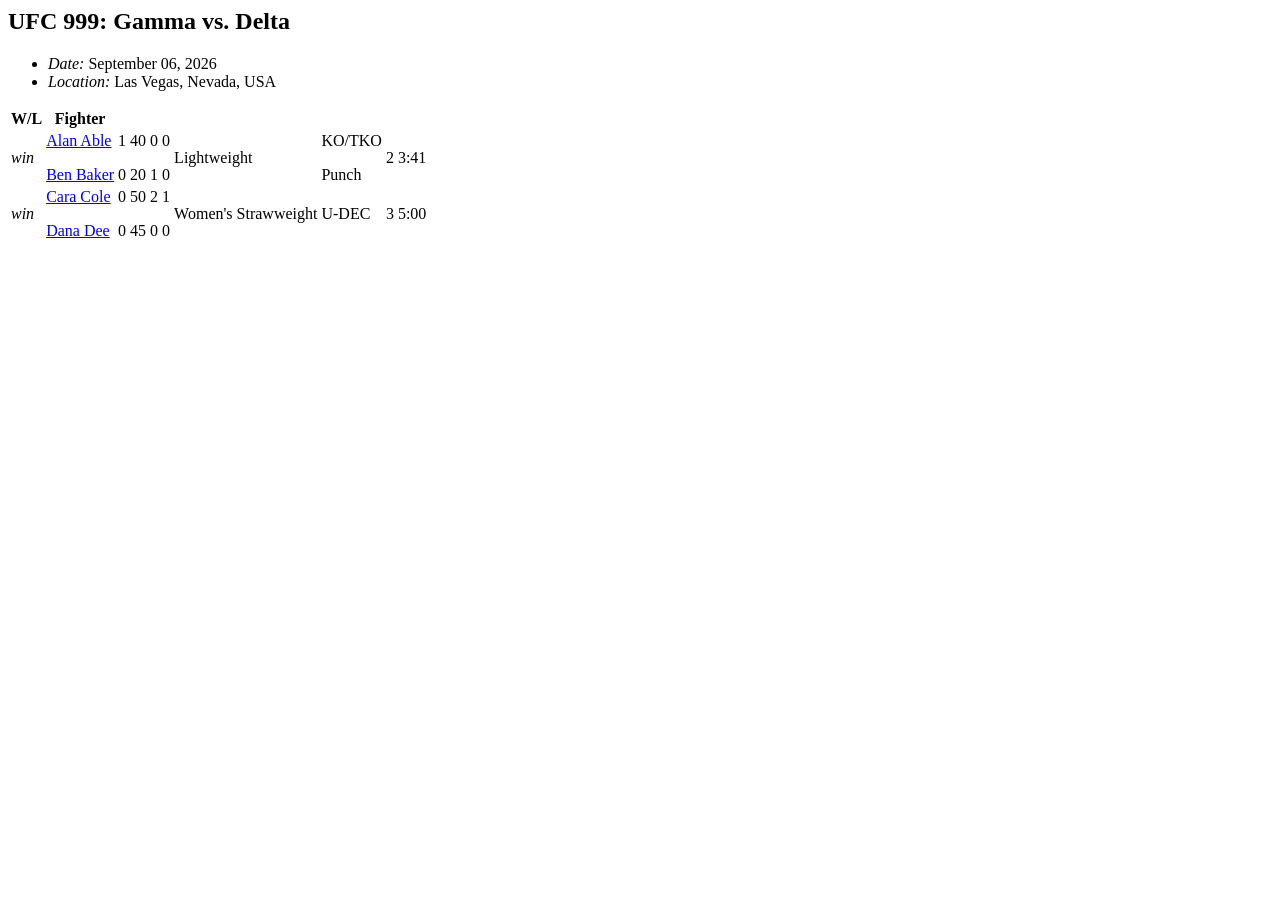
<file: tests/fixtures/ufcstats/event/evt001.html>
<html><body><h2 class="b-content__title"><span class="b-content__title-highlight">UFC 999: Gamma vs. Delta</span></h2>
<ul class="b-list__box-list">
<li class="b-list__box-list-item"><i class="b-list__box-item-title">Date:</i> September 06, 2026</li>
<li class="b-list__box-list-item"><i class="b-list__box-item-title">Location:</i> Las Vegas, Nevada, USA</li></ul>
<table class="b-fight-details__table"><thead><tr class="b-fight-details__table-row"><th>W/L</th><th>Fighter</th></tr></thead>
<tbody class="b-fight-details__table-body">
<tr class="b-fight-details__table-row b-fight-details__table-row__hover js-fight-details-click" data-link="http://ufcstats.com/fight-details/ftA">
<td><p><a class="b-flag b-flag_style_green"><i class="b-flag__text">win</i></a></p></td>
<td><p><a href="http://ufcstats.com/fighter-details/fA">Alan Able</a></p><p><a href="http://ufcstats.com/fighter-details/fB">Ben Baker</a></p></td>
<td><p>1</p><p>0</p></td><td><p>40</p><p>20</p></td><td><p>0</p><p>1</p></td><td><p>0</p><p>0</p></td>
<td><p>Lightweight</p></td><td><p>KO/TKO</p><p>Punch</p></td><td><p>2</p></td><td><p>3:41</p></td></tr>
<tr class="b-fight-details__table-row b-fight-details__table-row__hover js-fight-details-click" data-link="http://ufcstats.com/fight-details/ftB">
<td><p><a class="b-flag"><i class="b-flag__text">win</i></a></p></td>
<td><p><a href="http://ufcstats.com/fighter-details/fC">Cara Cole</a></p><p><a href="http://ufcstats.com/fighter-details/fD">Dana Dee</a></p></td>
<td><p>0</p><p>0</p></td><td><p>50</p><p>45</p></td><td><p>2</p><p>0</p></td><td><p>1</p><p>0</p></td>
<td><p>Women's Strawweight</p></td><td><p>U-DEC</p><p></p></td><td><p>3</p></td><td><p>5:00</p></td></tr>
</tbody></table></body></html>
</file>
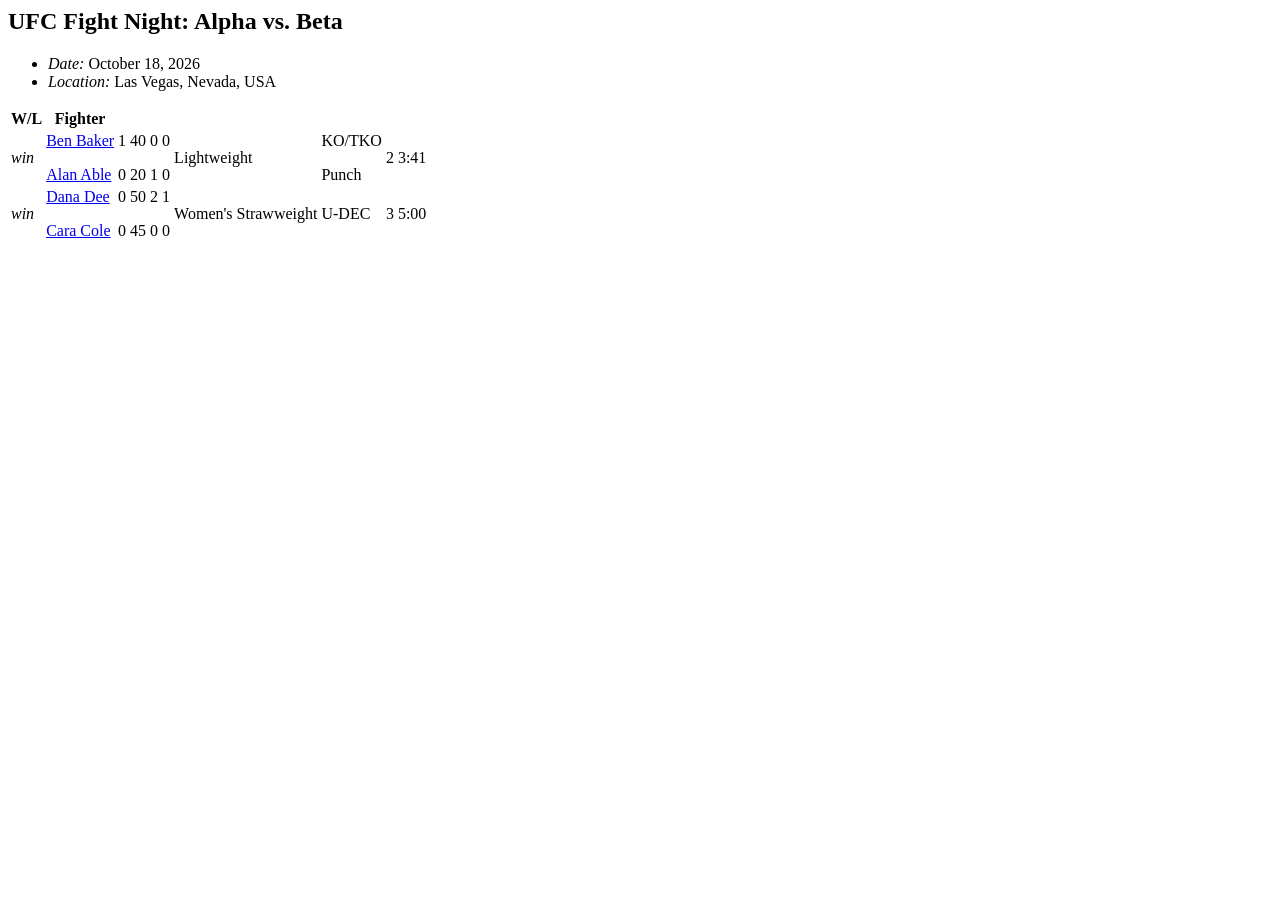
<file: tests/fixtures/ufcstats/event/evt002.html>
<html><body><h2 class="b-content__title"><span class="b-content__title-highlight">UFC Fight Night: Alpha vs. Beta</span></h2>
<ul class="b-list__box-list">
<li class="b-list__box-list-item"><i class="b-list__box-item-title">Date:</i> October 18, 2026</li>
<li class="b-list__box-list-item"><i class="b-list__box-item-title">Location:</i> Las Vegas, Nevada, USA</li></ul>
<table class="b-fight-details__table"><thead><tr class="b-fight-details__table-row"><th>W/L</th><th>Fighter</th></tr></thead>
<tbody class="b-fight-details__table-body">
<tr class="b-fight-details__table-row b-fight-details__table-row__hover js-fight-details-click" data-link="http://ufcstats.com/fight-details/ftC">
<td><p><a class="b-flag b-flag_style_green"><i class="b-flag__text">win</i></a></p></td>
<td><p><a href="http://ufcstats.com/fighter-details/fB">Ben Baker</a></p><p><a href="http://ufcstats.com/fighter-details/fA">Alan Able</a></p></td>
<td><p>1</p><p>0</p></td><td><p>40</p><p>20</p></td><td><p>0</p><p>1</p></td><td><p>0</p><p>0</p></td>
<td><p>Lightweight</p></td><td><p>KO/TKO</p><p>Punch</p></td><td><p>2</p></td><td><p>3:41</p></td></tr>
<tr class="b-fight-details__table-row b-fight-details__table-row__hover js-fight-details-click" data-link="http://ufcstats.com/fight-details/ftD">
<td><p><a class="b-flag"><i class="b-flag__text">win</i></a></p></td>
<td><p><a href="http://ufcstats.com/fighter-details/fD">Dana Dee</a></p><p><a href="http://ufcstats.com/fighter-details/fC">Cara Cole</a></p></td>
<td><p>0</p><p>0</p></td><td><p>50</p><p>45</p></td><td><p>2</p><p>0</p></td><td><p>1</p><p>0</p></td>
<td><p>Women's Strawweight</p></td><td><p>U-DEC</p><p></p></td><td><p>3</p></td><td><p>5:00</p></td></tr>
</tbody></table></body></html>
</file>
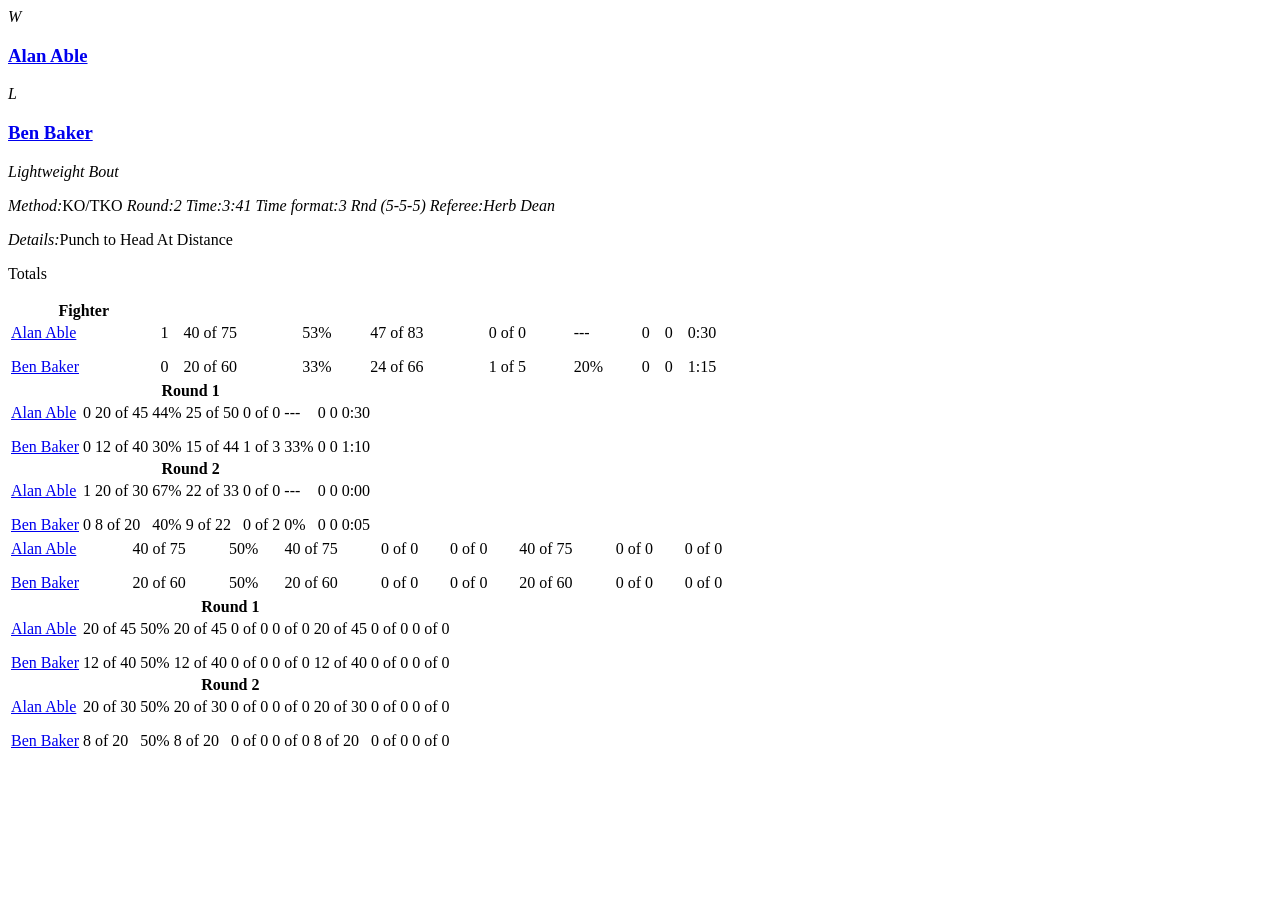
<file: tests/fixtures/ufcstats/fight/ftA.html>
<html><body><div class="b-fight-details"><div class="b-fight-details__person"><i class="b-fight-details__person-status b-fight-details__person-status_style_green">W</i><div class="b-fight-details__person-text"><h3 class="b-fight-details__person-name"><a class="b-link b-fight-details__person-link" href="http://ufcstats.com/fighter-details/fA">Alan Able</a></h3></div></div><div class="b-fight-details__person"><i class="b-fight-details__person-status b-fight-details__person-status_style_gray">L</i><div class="b-fight-details__person-text"><h3 class="b-fight-details__person-name"><a class="b-link b-fight-details__person-link" href="http://ufcstats.com/fighter-details/fB">Ben Baker</a></h3></div></div>
<div class="b-fight-details__fight"><div class="b-fight-details__fight-head"><i class="b-fight-details__fight-title">Lightweight Bout</i></div>
<div class="b-fight-details__content">
<p class="b-fight-details__text"><i class="b-fight-details__text-item_first"><i class="b-fight-details__label">Method:</i><i style="font-style: normal">KO/TKO</i></i>
<i class="b-fight-details__text-item"><i class="b-fight-details__label">Round:</i>2</i>
<i class="b-fight-details__text-item"><i class="b-fight-details__label">Time:</i>3:41</i>
<i class="b-fight-details__text-item"><i class="b-fight-details__label">Time format:</i>3 Rnd (5-5-5)</i>
<i class="b-fight-details__text-item"><i class="b-fight-details__label">Referee:</i><span>Herb Dean</span></i></p>
<p class="b-fight-details__text"><i class="b-fight-details__label">Details:</i>Punch to Head At Distance</p></div></div>
<section class="b-fight-details__section js-fight-section"><p class="b-fight-details__collapse-link_tot">Totals</p></section>
<section class="b-fight-details__section js-fight-section"><table style="width: 745px"><thead class="b-fight-details__table-head"><tr><th>Fighter</th></tr></thead>
<tbody class="b-fight-details__table-body"><tr class="b-fight-details__table-row"><td class="b-fight-details__table-col l-page_align_left"><p class="b-fight-details__table-text"><a class="b-link" href="http://ufcstats.com/fighter-details/fA">Alan Able</a></p><p class="b-fight-details__table-text"><a class="b-link" href="http://ufcstats.com/fighter-details/fB">Ben Baker</a></p></td><td class="b-fight-details__table-col"><p class="b-fight-details__table-text">1</p><p class="b-fight-details__table-text">0</p></td><td class="b-fight-details__table-col"><p class="b-fight-details__table-text">40 of 75</p><p class="b-fight-details__table-text">20 of 60</p></td><td class="b-fight-details__table-col"><p class="b-fight-details__table-text">53%</p><p class="b-fight-details__table-text">33%</p></td><td class="b-fight-details__table-col"><p class="b-fight-details__table-text">47 of 83</p><p class="b-fight-details__table-text">24 of 66</p></td><td class="b-fight-details__table-col"><p class="b-fight-details__table-text">0 of 0</p><p class="b-fight-details__table-text">1 of 5</p></td><td class="b-fight-details__table-col"><p class="b-fight-details__table-text">---</p><p class="b-fight-details__table-text">20%</p></td><td class="b-fight-details__table-col"><p class="b-fight-details__table-text">0</p><p class="b-fight-details__table-text">0</p></td><td class="b-fight-details__table-col"><p class="b-fight-details__table-text">0</p><p class="b-fight-details__table-text">0</p></td><td class="b-fight-details__table-col"><p class="b-fight-details__table-text">0:30</p><p class="b-fight-details__table-text">1:15</p></td></tr></tbody></table></section>
<section class="b-fight-details__section js-fight-section"><table class="b-fight-details__table js-fight-table"><thead class="b-fight-details__table-row b-fight-details__table-row_type_head"><tr><th colspan="10">Round 1</th></tr></thead><tbody class="b-fight-details__table-body"><tr class="b-fight-details__table-row"><td class="b-fight-details__table-col l-page_align_left"><p class="b-fight-details__table-text"><a class="b-link" href="http://ufcstats.com/fighter-details/fA">Alan Able</a></p><p class="b-fight-details__table-text"><a class="b-link" href="http://ufcstats.com/fighter-details/fB">Ben Baker</a></p></td><td class="b-fight-details__table-col"><p class="b-fight-details__table-text">0</p><p class="b-fight-details__table-text">0</p></td><td class="b-fight-details__table-col"><p class="b-fight-details__table-text">20 of 45</p><p class="b-fight-details__table-text">12 of 40</p></td><td class="b-fight-details__table-col"><p class="b-fight-details__table-text">44%</p><p class="b-fight-details__table-text">30%</p></td><td class="b-fight-details__table-col"><p class="b-fight-details__table-text">25 of 50</p><p class="b-fight-details__table-text">15 of 44</p></td><td class="b-fight-details__table-col"><p class="b-fight-details__table-text">0 of 0</p><p class="b-fight-details__table-text">1 of 3</p></td><td class="b-fight-details__table-col"><p class="b-fight-details__table-text">---</p><p class="b-fight-details__table-text">33%</p></td><td class="b-fight-details__table-col"><p class="b-fight-details__table-text">0</p><p class="b-fight-details__table-text">0</p></td><td class="b-fight-details__table-col"><p class="b-fight-details__table-text">0</p><p class="b-fight-details__table-text">0</p></td><td class="b-fight-details__table-col"><p class="b-fight-details__table-text">0:30</p><p class="b-fight-details__table-text">1:10</p></td></tr></tbody><thead class="b-fight-details__table-row b-fight-details__table-row_type_head"><tr><th colspan="10">Round 2</th></tr></thead><tbody class="b-fight-details__table-body"><tr class="b-fight-details__table-row"><td class="b-fight-details__table-col l-page_align_left"><p class="b-fight-details__table-text"><a class="b-link" href="http://ufcstats.com/fighter-details/fA">Alan Able</a></p><p class="b-fight-details__table-text"><a class="b-link" href="http://ufcstats.com/fighter-details/fB">Ben Baker</a></p></td><td class="b-fight-details__table-col"><p class="b-fight-details__table-text">1</p><p class="b-fight-details__table-text">0</p></td><td class="b-fight-details__table-col"><p class="b-fight-details__table-text">20 of 30</p><p class="b-fight-details__table-text">8 of 20</p></td><td class="b-fight-details__table-col"><p class="b-fight-details__table-text">67%</p><p class="b-fight-details__table-text">40%</p></td><td class="b-fight-details__table-col"><p class="b-fight-details__table-text">22 of 33</p><p class="b-fight-details__table-text">9 of 22</p></td><td class="b-fight-details__table-col"><p class="b-fight-details__table-text">0 of 0</p><p class="b-fight-details__table-text">0 of 2</p></td><td class="b-fight-details__table-col"><p class="b-fight-details__table-text">---</p><p class="b-fight-details__table-text">0%</p></td><td class="b-fight-details__table-col"><p class="b-fight-details__table-text">0</p><p class="b-fight-details__table-text">0</p></td><td class="b-fight-details__table-col"><p class="b-fight-details__table-text">0</p><p class="b-fight-details__table-text">0</p></td><td class="b-fight-details__table-col"><p class="b-fight-details__table-text">0:00</p><p class="b-fight-details__table-text">0:05</p></td></tr></tbody></table></section><section class="b-fight-details__section js-fight-section"><table style="width: 745px"><tbody class="b-fight-details__table-body"><tr class="b-fight-details__table-row"><td class="b-fight-details__table-col l-page_align_left"><p class="b-fight-details__table-text"><a class="b-link" href="http://ufcstats.com/fighter-details/fA">Alan Able</a></p><p class="b-fight-details__table-text"><a class="b-link" href="http://ufcstats.com/fighter-details/fB">Ben Baker</a></p></td><td class="b-fight-details__table-col"><p class="b-fight-details__table-text">40 of 75</p><p class="b-fight-details__table-text">20 of 60</p></td><td class="b-fight-details__table-col"><p class="b-fight-details__table-text">50%</p><p class="b-fight-details__table-text">50%</p></td><td class="b-fight-details__table-col"><p class="b-fight-details__table-text">40 of 75</p><p class="b-fight-details__table-text">20 of 60</p></td><td class="b-fight-details__table-col"><p class="b-fight-details__table-text">0 of 0</p><p class="b-fight-details__table-text">0 of 0</p></td><td class="b-fight-details__table-col"><p class="b-fight-details__table-text">0 of 0</p><p class="b-fight-details__table-text">0 of 0</p></td><td class="b-fight-details__table-col"><p class="b-fight-details__table-text">40 of 75</p><p class="b-fight-details__table-text">20 of 60</p></td><td class="b-fight-details__table-col"><p class="b-fight-details__table-text">0 of 0</p><p class="b-fight-details__table-text">0 of 0</p></td><td class="b-fight-details__table-col"><p class="b-fight-details__table-text">0 of 0</p><p class="b-fight-details__table-text">0 of 0</p></td></tr></tbody></table></section><section><table class="b-fight-details__table js-fight-table"><thead><tr><th colspan="9">Round 1</th></tr></thead><tbody><tr class="b-fight-details__table-row"><td class="b-fight-details__table-col l-page_align_left"><p class="b-fight-details__table-text"><a class="b-link" href="http://ufcstats.com/fighter-details/fA">Alan Able</a></p><p class="b-fight-details__table-text"><a class="b-link" href="http://ufcstats.com/fighter-details/fB">Ben Baker</a></p></td><td class="b-fight-details__table-col"><p class="b-fight-details__table-text">20 of 45</p><p class="b-fight-details__table-text">12 of 40</p></td><td class="b-fight-details__table-col"><p class="b-fight-details__table-text">50%</p><p class="b-fight-details__table-text">50%</p></td><td class="b-fight-details__table-col"><p class="b-fight-details__table-text">20 of 45</p><p class="b-fight-details__table-text">12 of 40</p></td><td class="b-fight-details__table-col"><p class="b-fight-details__table-text">0 of 0</p><p class="b-fight-details__table-text">0 of 0</p></td><td class="b-fight-details__table-col"><p class="b-fight-details__table-text">0 of 0</p><p class="b-fight-details__table-text">0 of 0</p></td><td class="b-fight-details__table-col"><p class="b-fight-details__table-text">20 of 45</p><p class="b-fight-details__table-text">12 of 40</p></td><td class="b-fight-details__table-col"><p class="b-fight-details__table-text">0 of 0</p><p class="b-fight-details__table-text">0 of 0</p></td><td class="b-fight-details__table-col"><p class="b-fight-details__table-text">0 of 0</p><p class="b-fight-details__table-text">0 of 0</p></td></tr></tbody><thead><tr><th colspan="9">Round 2</th></tr></thead><tbody><tr class="b-fight-details__table-row"><td class="b-fight-details__table-col l-page_align_left"><p class="b-fight-details__table-text"><a class="b-link" href="http://ufcstats.com/fighter-details/fA">Alan Able</a></p><p class="b-fight-details__table-text"><a class="b-link" href="http://ufcstats.com/fighter-details/fB">Ben Baker</a></p></td><td class="b-fight-details__table-col"><p class="b-fight-details__table-text">20 of 30</p><p class="b-fight-details__table-text">8 of 20</p></td><td class="b-fight-details__table-col"><p class="b-fight-details__table-text">50%</p><p class="b-fight-details__table-text">50%</p></td><td class="b-fight-details__table-col"><p class="b-fight-details__table-text">20 of 30</p><p class="b-fight-details__table-text">8 of 20</p></td><td class="b-fight-details__table-col"><p class="b-fight-details__table-text">0 of 0</p><p class="b-fight-details__table-text">0 of 0</p></td><td class="b-fight-details__table-col"><p class="b-fight-details__table-text">0 of 0</p><p class="b-fight-details__table-text">0 of 0</p></td><td class="b-fight-details__table-col"><p class="b-fight-details__table-text">20 of 30</p><p class="b-fight-details__table-text">8 of 20</p></td><td class="b-fight-details__table-col"><p class="b-fight-details__table-text">0 of 0</p><p class="b-fight-details__table-text">0 of 0</p></td><td class="b-fight-details__table-col"><p class="b-fight-details__table-text">0 of 0</p><p class="b-fight-details__table-text">0 of 0</p></td></tr></tbody></table></section></div></body></html>
</file>
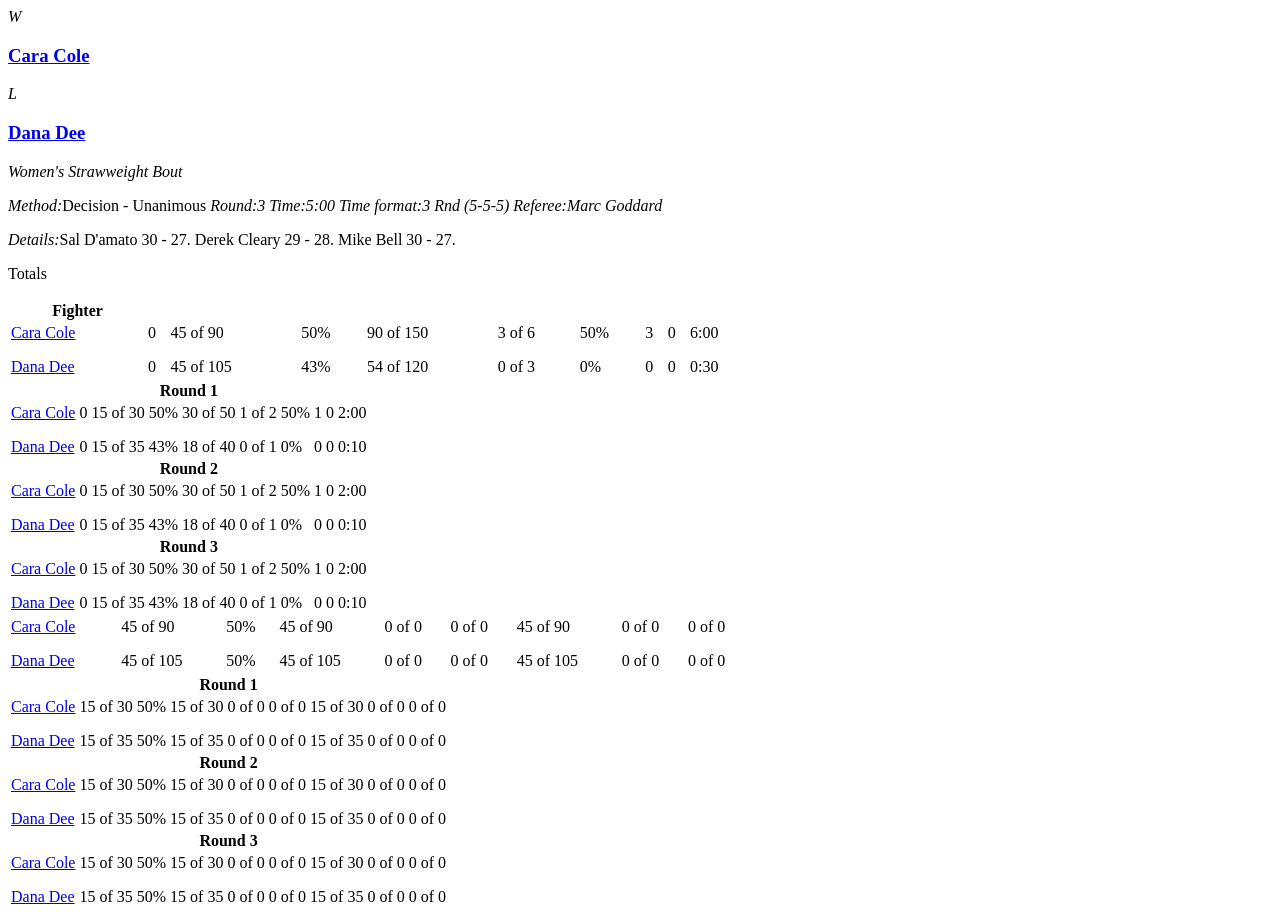
<file: tests/fixtures/ufcstats/fight/ftB.html>
<html><body><div class="b-fight-details"><div class="b-fight-details__person"><i class="b-fight-details__person-status b-fight-details__person-status_style_green">W</i><div class="b-fight-details__person-text"><h3 class="b-fight-details__person-name"><a class="b-link b-fight-details__person-link" href="http://ufcstats.com/fighter-details/fC">Cara Cole</a></h3></div></div><div class="b-fight-details__person"><i class="b-fight-details__person-status b-fight-details__person-status_style_gray">L</i><div class="b-fight-details__person-text"><h3 class="b-fight-details__person-name"><a class="b-link b-fight-details__person-link" href="http://ufcstats.com/fighter-details/fD">Dana Dee</a></h3></div></div>
<div class="b-fight-details__fight"><div class="b-fight-details__fight-head"><i class="b-fight-details__fight-title">Women's Strawweight Bout</i></div>
<div class="b-fight-details__content">
<p class="b-fight-details__text"><i class="b-fight-details__text-item_first"><i class="b-fight-details__label">Method:</i><i style="font-style: normal">Decision - Unanimous</i></i>
<i class="b-fight-details__text-item"><i class="b-fight-details__label">Round:</i>3</i>
<i class="b-fight-details__text-item"><i class="b-fight-details__label">Time:</i>5:00</i>
<i class="b-fight-details__text-item"><i class="b-fight-details__label">Time format:</i>3 Rnd (5-5-5)</i>
<i class="b-fight-details__text-item"><i class="b-fight-details__label">Referee:</i><span>Marc Goddard</span></i></p>
<p class="b-fight-details__text"><i class="b-fight-details__label">Details:</i>Sal D'amato 30 - 27. Derek Cleary 29 - 28. Mike Bell 30 - 27.</p></div></div>
<section class="b-fight-details__section js-fight-section"><p class="b-fight-details__collapse-link_tot">Totals</p></section>
<section class="b-fight-details__section js-fight-section"><table style="width: 745px"><thead class="b-fight-details__table-head"><tr><th>Fighter</th></tr></thead>
<tbody class="b-fight-details__table-body"><tr class="b-fight-details__table-row"><td class="b-fight-details__table-col l-page_align_left"><p class="b-fight-details__table-text"><a class="b-link" href="http://ufcstats.com/fighter-details/fC">Cara Cole</a></p><p class="b-fight-details__table-text"><a class="b-link" href="http://ufcstats.com/fighter-details/fD">Dana Dee</a></p></td><td class="b-fight-details__table-col"><p class="b-fight-details__table-text">0</p><p class="b-fight-details__table-text">0</p></td><td class="b-fight-details__table-col"><p class="b-fight-details__table-text">45 of 90</p><p class="b-fight-details__table-text">45 of 105</p></td><td class="b-fight-details__table-col"><p class="b-fight-details__table-text">50%</p><p class="b-fight-details__table-text">43%</p></td><td class="b-fight-details__table-col"><p class="b-fight-details__table-text">90 of 150</p><p class="b-fight-details__table-text">54 of 120</p></td><td class="b-fight-details__table-col"><p class="b-fight-details__table-text">3 of 6</p><p class="b-fight-details__table-text">0 of 3</p></td><td class="b-fight-details__table-col"><p class="b-fight-details__table-text">50%</p><p class="b-fight-details__table-text">0%</p></td><td class="b-fight-details__table-col"><p class="b-fight-details__table-text">3</p><p class="b-fight-details__table-text">0</p></td><td class="b-fight-details__table-col"><p class="b-fight-details__table-text">0</p><p class="b-fight-details__table-text">0</p></td><td class="b-fight-details__table-col"><p class="b-fight-details__table-text">6:00</p><p class="b-fight-details__table-text">0:30</p></td></tr></tbody></table></section>
<section class="b-fight-details__section js-fight-section"><table class="b-fight-details__table js-fight-table"><thead class="b-fight-details__table-row b-fight-details__table-row_type_head"><tr><th colspan="10">Round 1</th></tr></thead><tbody class="b-fight-details__table-body"><tr class="b-fight-details__table-row"><td class="b-fight-details__table-col l-page_align_left"><p class="b-fight-details__table-text"><a class="b-link" href="http://ufcstats.com/fighter-details/fC">Cara Cole</a></p><p class="b-fight-details__table-text"><a class="b-link" href="http://ufcstats.com/fighter-details/fD">Dana Dee</a></p></td><td class="b-fight-details__table-col"><p class="b-fight-details__table-text">0</p><p class="b-fight-details__table-text">0</p></td><td class="b-fight-details__table-col"><p class="b-fight-details__table-text">15 of 30</p><p class="b-fight-details__table-text">15 of 35</p></td><td class="b-fight-details__table-col"><p class="b-fight-details__table-text">50%</p><p class="b-fight-details__table-text">43%</p></td><td class="b-fight-details__table-col"><p class="b-fight-details__table-text">30 of 50</p><p class="b-fight-details__table-text">18 of 40</p></td><td class="b-fight-details__table-col"><p class="b-fight-details__table-text">1 of 2</p><p class="b-fight-details__table-text">0 of 1</p></td><td class="b-fight-details__table-col"><p class="b-fight-details__table-text">50%</p><p class="b-fight-details__table-text">0%</p></td><td class="b-fight-details__table-col"><p class="b-fight-details__table-text">1</p><p class="b-fight-details__table-text">0</p></td><td class="b-fight-details__table-col"><p class="b-fight-details__table-text">0</p><p class="b-fight-details__table-text">0</p></td><td class="b-fight-details__table-col"><p class="b-fight-details__table-text">2:00</p><p class="b-fight-details__table-text">0:10</p></td></tr></tbody><thead class="b-fight-details__table-row b-fight-details__table-row_type_head"><tr><th colspan="10">Round 2</th></tr></thead><tbody class="b-fight-details__table-body"><tr class="b-fight-details__table-row"><td class="b-fight-details__table-col l-page_align_left"><p class="b-fight-details__table-text"><a class="b-link" href="http://ufcstats.com/fighter-details/fC">Cara Cole</a></p><p class="b-fight-details__table-text"><a class="b-link" href="http://ufcstats.com/fighter-details/fD">Dana Dee</a></p></td><td class="b-fight-details__table-col"><p class="b-fight-details__table-text">0</p><p class="b-fight-details__table-text">0</p></td><td class="b-fight-details__table-col"><p class="b-fight-details__table-text">15 of 30</p><p class="b-fight-details__table-text">15 of 35</p></td><td class="b-fight-details__table-col"><p class="b-fight-details__table-text">50%</p><p class="b-fight-details__table-text">43%</p></td><td class="b-fight-details__table-col"><p class="b-fight-details__table-text">30 of 50</p><p class="b-fight-details__table-text">18 of 40</p></td><td class="b-fight-details__table-col"><p class="b-fight-details__table-text">1 of 2</p><p class="b-fight-details__table-text">0 of 1</p></td><td class="b-fight-details__table-col"><p class="b-fight-details__table-text">50%</p><p class="b-fight-details__table-text">0%</p></td><td class="b-fight-details__table-col"><p class="b-fight-details__table-text">1</p><p class="b-fight-details__table-text">0</p></td><td class="b-fight-details__table-col"><p class="b-fight-details__table-text">0</p><p class="b-fight-details__table-text">0</p></td><td class="b-fight-details__table-col"><p class="b-fight-details__table-text">2:00</p><p class="b-fight-details__table-text">0:10</p></td></tr></tbody><thead class="b-fight-details__table-row b-fight-details__table-row_type_head"><tr><th colspan="10">Round 3</th></tr></thead><tbody class="b-fight-details__table-body"><tr class="b-fight-details__table-row"><td class="b-fight-details__table-col l-page_align_left"><p class="b-fight-details__table-text"><a class="b-link" href="http://ufcstats.com/fighter-details/fC">Cara Cole</a></p><p class="b-fight-details__table-text"><a class="b-link" href="http://ufcstats.com/fighter-details/fD">Dana Dee</a></p></td><td class="b-fight-details__table-col"><p class="b-fight-details__table-text">0</p><p class="b-fight-details__table-text">0</p></td><td class="b-fight-details__table-col"><p class="b-fight-details__table-text">15 of 30</p><p class="b-fight-details__table-text">15 of 35</p></td><td class="b-fight-details__table-col"><p class="b-fight-details__table-text">50%</p><p class="b-fight-details__table-text">43%</p></td><td class="b-fight-details__table-col"><p class="b-fight-details__table-text">30 of 50</p><p class="b-fight-details__table-text">18 of 40</p></td><td class="b-fight-details__table-col"><p class="b-fight-details__table-text">1 of 2</p><p class="b-fight-details__table-text">0 of 1</p></td><td class="b-fight-details__table-col"><p class="b-fight-details__table-text">50%</p><p class="b-fight-details__table-text">0%</p></td><td class="b-fight-details__table-col"><p class="b-fight-details__table-text">1</p><p class="b-fight-details__table-text">0</p></td><td class="b-fight-details__table-col"><p class="b-fight-details__table-text">0</p><p class="b-fight-details__table-text">0</p></td><td class="b-fight-details__table-col"><p class="b-fight-details__table-text">2:00</p><p class="b-fight-details__table-text">0:10</p></td></tr></tbody></table></section><section class="b-fight-details__section js-fight-section"><table style="width: 745px"><tbody class="b-fight-details__table-body"><tr class="b-fight-details__table-row"><td class="b-fight-details__table-col l-page_align_left"><p class="b-fight-details__table-text"><a class="b-link" href="http://ufcstats.com/fighter-details/fC">Cara Cole</a></p><p class="b-fight-details__table-text"><a class="b-link" href="http://ufcstats.com/fighter-details/fD">Dana Dee</a></p></td><td class="b-fight-details__table-col"><p class="b-fight-details__table-text">45 of 90</p><p class="b-fight-details__table-text">45 of 105</p></td><td class="b-fight-details__table-col"><p class="b-fight-details__table-text">50%</p><p class="b-fight-details__table-text">50%</p></td><td class="b-fight-details__table-col"><p class="b-fight-details__table-text">45 of 90</p><p class="b-fight-details__table-text">45 of 105</p></td><td class="b-fight-details__table-col"><p class="b-fight-details__table-text">0 of 0</p><p class="b-fight-details__table-text">0 of 0</p></td><td class="b-fight-details__table-col"><p class="b-fight-details__table-text">0 of 0</p><p class="b-fight-details__table-text">0 of 0</p></td><td class="b-fight-details__table-col"><p class="b-fight-details__table-text">45 of 90</p><p class="b-fight-details__table-text">45 of 105</p></td><td class="b-fight-details__table-col"><p class="b-fight-details__table-text">0 of 0</p><p class="b-fight-details__table-text">0 of 0</p></td><td class="b-fight-details__table-col"><p class="b-fight-details__table-text">0 of 0</p><p class="b-fight-details__table-text">0 of 0</p></td></tr></tbody></table></section><section><table class="b-fight-details__table js-fight-table"><thead><tr><th colspan="9">Round 1</th></tr></thead><tbody><tr class="b-fight-details__table-row"><td class="b-fight-details__table-col l-page_align_left"><p class="b-fight-details__table-text"><a class="b-link" href="http://ufcstats.com/fighter-details/fC">Cara Cole</a></p><p class="b-fight-details__table-text"><a class="b-link" href="http://ufcstats.com/fighter-details/fD">Dana Dee</a></p></td><td class="b-fight-details__table-col"><p class="b-fight-details__table-text">15 of 30</p><p class="b-fight-details__table-text">15 of 35</p></td><td class="b-fight-details__table-col"><p class="b-fight-details__table-text">50%</p><p class="b-fight-details__table-text">50%</p></td><td class="b-fight-details__table-col"><p class="b-fight-details__table-text">15 of 30</p><p class="b-fight-details__table-text">15 of 35</p></td><td class="b-fight-details__table-col"><p class="b-fight-details__table-text">0 of 0</p><p class="b-fight-details__table-text">0 of 0</p></td><td class="b-fight-details__table-col"><p class="b-fight-details__table-text">0 of 0</p><p class="b-fight-details__table-text">0 of 0</p></td><td class="b-fight-details__table-col"><p class="b-fight-details__table-text">15 of 30</p><p class="b-fight-details__table-text">15 of 35</p></td><td class="b-fight-details__table-col"><p class="b-fight-details__table-text">0 of 0</p><p class="b-fight-details__table-text">0 of 0</p></td><td class="b-fight-details__table-col"><p class="b-fight-details__table-text">0 of 0</p><p class="b-fight-details__table-text">0 of 0</p></td></tr></tbody><thead><tr><th colspan="9">Round 2</th></tr></thead><tbody><tr class="b-fight-details__table-row"><td class="b-fight-details__table-col l-page_align_left"><p class="b-fight-details__table-text"><a class="b-link" href="http://ufcstats.com/fighter-details/fC">Cara Cole</a></p><p class="b-fight-details__table-text"><a class="b-link" href="http://ufcstats.com/fighter-details/fD">Dana Dee</a></p></td><td class="b-fight-details__table-col"><p class="b-fight-details__table-text">15 of 30</p><p class="b-fight-details__table-text">15 of 35</p></td><td class="b-fight-details__table-col"><p class="b-fight-details__table-text">50%</p><p class="b-fight-details__table-text">50%</p></td><td class="b-fight-details__table-col"><p class="b-fight-details__table-text">15 of 30</p><p class="b-fight-details__table-text">15 of 35</p></td><td class="b-fight-details__table-col"><p class="b-fight-details__table-text">0 of 0</p><p class="b-fight-details__table-text">0 of 0</p></td><td class="b-fight-details__table-col"><p class="b-fight-details__table-text">0 of 0</p><p class="b-fight-details__table-text">0 of 0</p></td><td class="b-fight-details__table-col"><p class="b-fight-details__table-text">15 of 30</p><p class="b-fight-details__table-text">15 of 35</p></td><td class="b-fight-details__table-col"><p class="b-fight-details__table-text">0 of 0</p><p class="b-fight-details__table-text">0 of 0</p></td><td class="b-fight-details__table-col"><p class="b-fight-details__table-text">0 of 0</p><p class="b-fight-details__table-text">0 of 0</p></td></tr></tbody><thead><tr><th colspan="9">Round 3</th></tr></thead><tbody><tr class="b-fight-details__table-row"><td class="b-fight-details__table-col l-page_align_left"><p class="b-fight-details__table-text"><a class="b-link" href="http://ufcstats.com/fighter-details/fC">Cara Cole</a></p><p class="b-fight-details__table-text"><a class="b-link" href="http://ufcstats.com/fighter-details/fD">Dana Dee</a></p></td><td class="b-fight-details__table-col"><p class="b-fight-details__table-text">15 of 30</p><p class="b-fight-details__table-text">15 of 35</p></td><td class="b-fight-details__table-col"><p class="b-fight-details__table-text">50%</p><p class="b-fight-details__table-text">50%</p></td><td class="b-fight-details__table-col"><p class="b-fight-details__table-text">15 of 30</p><p class="b-fight-details__table-text">15 of 35</p></td><td class="b-fight-details__table-col"><p class="b-fight-details__table-text">0 of 0</p><p class="b-fight-details__table-text">0 of 0</p></td><td class="b-fight-details__table-col"><p class="b-fight-details__table-text">0 of 0</p><p class="b-fight-details__table-text">0 of 0</p></td><td class="b-fight-details__table-col"><p class="b-fight-details__table-text">15 of 30</p><p class="b-fight-details__table-text">15 of 35</p></td><td class="b-fight-details__table-col"><p class="b-fight-details__table-text">0 of 0</p><p class="b-fight-details__table-text">0 of 0</p></td><td class="b-fight-details__table-col"><p class="b-fight-details__table-text">0 of 0</p><p class="b-fight-details__table-text">0 of 0</p></td></tr></tbody></table></section></div></body></html>
</file>
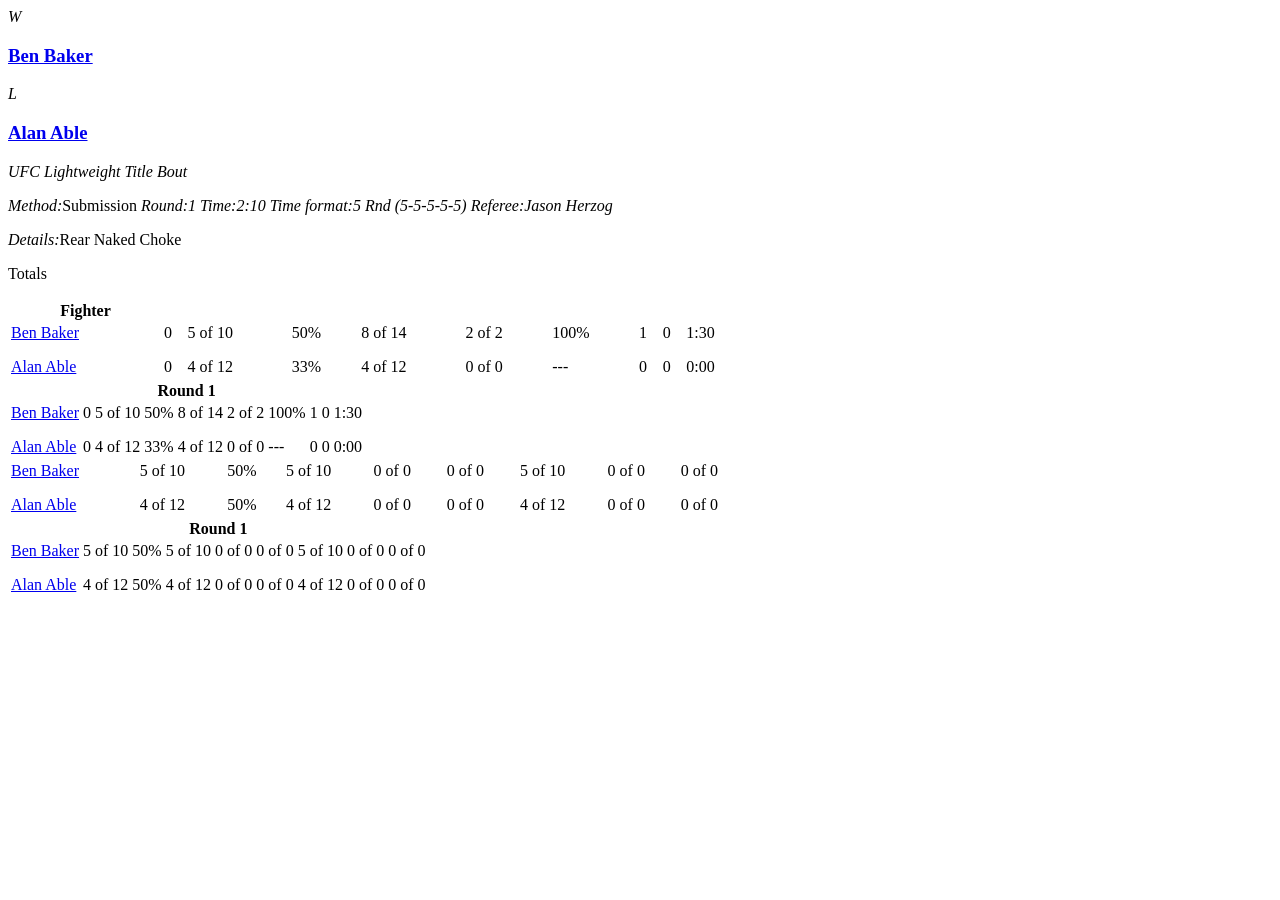
<file: tests/fixtures/ufcstats/fight/ftC.html>
<html><body><div class="b-fight-details"><div class="b-fight-details__person"><i class="b-fight-details__person-status b-fight-details__person-status_style_green">W</i><div class="b-fight-details__person-text"><h3 class="b-fight-details__person-name"><a class="b-link b-fight-details__person-link" href="http://ufcstats.com/fighter-details/fB">Ben Baker</a></h3></div></div><div class="b-fight-details__person"><i class="b-fight-details__person-status b-fight-details__person-status_style_gray">L</i><div class="b-fight-details__person-text"><h3 class="b-fight-details__person-name"><a class="b-link b-fight-details__person-link" href="http://ufcstats.com/fighter-details/fA">Alan Able</a></h3></div></div>
<div class="b-fight-details__fight"><div class="b-fight-details__fight-head"><i class="b-fight-details__fight-title">UFC Lightweight Title Bout</i></div>
<div class="b-fight-details__content">
<p class="b-fight-details__text"><i class="b-fight-details__text-item_first"><i class="b-fight-details__label">Method:</i><i style="font-style: normal">Submission</i></i>
<i class="b-fight-details__text-item"><i class="b-fight-details__label">Round:</i>1</i>
<i class="b-fight-details__text-item"><i class="b-fight-details__label">Time:</i>2:10</i>
<i class="b-fight-details__text-item"><i class="b-fight-details__label">Time format:</i>5 Rnd (5-5-5-5-5)</i>
<i class="b-fight-details__text-item"><i class="b-fight-details__label">Referee:</i><span>Jason Herzog</span></i></p>
<p class="b-fight-details__text"><i class="b-fight-details__label">Details:</i>Rear Naked Choke</p></div></div>
<section class="b-fight-details__section js-fight-section"><p class="b-fight-details__collapse-link_tot">Totals</p></section>
<section class="b-fight-details__section js-fight-section"><table style="width: 745px"><thead class="b-fight-details__table-head"><tr><th>Fighter</th></tr></thead>
<tbody class="b-fight-details__table-body"><tr class="b-fight-details__table-row"><td class="b-fight-details__table-col l-page_align_left"><p class="b-fight-details__table-text"><a class="b-link" href="http://ufcstats.com/fighter-details/fB">Ben Baker</a></p><p class="b-fight-details__table-text"><a class="b-link" href="http://ufcstats.com/fighter-details/fA">Alan Able</a></p></td><td class="b-fight-details__table-col"><p class="b-fight-details__table-text">0</p><p class="b-fight-details__table-text">0</p></td><td class="b-fight-details__table-col"><p class="b-fight-details__table-text">5 of 10</p><p class="b-fight-details__table-text">4 of 12</p></td><td class="b-fight-details__table-col"><p class="b-fight-details__table-text">50%</p><p class="b-fight-details__table-text">33%</p></td><td class="b-fight-details__table-col"><p class="b-fight-details__table-text">8 of 14</p><p class="b-fight-details__table-text">4 of 12</p></td><td class="b-fight-details__table-col"><p class="b-fight-details__table-text">2 of 2</p><p class="b-fight-details__table-text">0 of 0</p></td><td class="b-fight-details__table-col"><p class="b-fight-details__table-text">100%</p><p class="b-fight-details__table-text">---</p></td><td class="b-fight-details__table-col"><p class="b-fight-details__table-text">1</p><p class="b-fight-details__table-text">0</p></td><td class="b-fight-details__table-col"><p class="b-fight-details__table-text">0</p><p class="b-fight-details__table-text">0</p></td><td class="b-fight-details__table-col"><p class="b-fight-details__table-text">1:30</p><p class="b-fight-details__table-text">0:00</p></td></tr></tbody></table></section>
<section class="b-fight-details__section js-fight-section"><table class="b-fight-details__table js-fight-table"><thead class="b-fight-details__table-row b-fight-details__table-row_type_head"><tr><th colspan="10">Round 1</th></tr></thead><tbody class="b-fight-details__table-body"><tr class="b-fight-details__table-row"><td class="b-fight-details__table-col l-page_align_left"><p class="b-fight-details__table-text"><a class="b-link" href="http://ufcstats.com/fighter-details/fB">Ben Baker</a></p><p class="b-fight-details__table-text"><a class="b-link" href="http://ufcstats.com/fighter-details/fA">Alan Able</a></p></td><td class="b-fight-details__table-col"><p class="b-fight-details__table-text">0</p><p class="b-fight-details__table-text">0</p></td><td class="b-fight-details__table-col"><p class="b-fight-details__table-text">5 of 10</p><p class="b-fight-details__table-text">4 of 12</p></td><td class="b-fight-details__table-col"><p class="b-fight-details__table-text">50%</p><p class="b-fight-details__table-text">33%</p></td><td class="b-fight-details__table-col"><p class="b-fight-details__table-text">8 of 14</p><p class="b-fight-details__table-text">4 of 12</p></td><td class="b-fight-details__table-col"><p class="b-fight-details__table-text">2 of 2</p><p class="b-fight-details__table-text">0 of 0</p></td><td class="b-fight-details__table-col"><p class="b-fight-details__table-text">100%</p><p class="b-fight-details__table-text">---</p></td><td class="b-fight-details__table-col"><p class="b-fight-details__table-text">1</p><p class="b-fight-details__table-text">0</p></td><td class="b-fight-details__table-col"><p class="b-fight-details__table-text">0</p><p class="b-fight-details__table-text">0</p></td><td class="b-fight-details__table-col"><p class="b-fight-details__table-text">1:30</p><p class="b-fight-details__table-text">0:00</p></td></tr></tbody></table></section><section class="b-fight-details__section js-fight-section"><table style="width: 745px"><tbody class="b-fight-details__table-body"><tr class="b-fight-details__table-row"><td class="b-fight-details__table-col l-page_align_left"><p class="b-fight-details__table-text"><a class="b-link" href="http://ufcstats.com/fighter-details/fB">Ben Baker</a></p><p class="b-fight-details__table-text"><a class="b-link" href="http://ufcstats.com/fighter-details/fA">Alan Able</a></p></td><td class="b-fight-details__table-col"><p class="b-fight-details__table-text">5 of 10</p><p class="b-fight-details__table-text">4 of 12</p></td><td class="b-fight-details__table-col"><p class="b-fight-details__table-text">50%</p><p class="b-fight-details__table-text">50%</p></td><td class="b-fight-details__table-col"><p class="b-fight-details__table-text">5 of 10</p><p class="b-fight-details__table-text">4 of 12</p></td><td class="b-fight-details__table-col"><p class="b-fight-details__table-text">0 of 0</p><p class="b-fight-details__table-text">0 of 0</p></td><td class="b-fight-details__table-col"><p class="b-fight-details__table-text">0 of 0</p><p class="b-fight-details__table-text">0 of 0</p></td><td class="b-fight-details__table-col"><p class="b-fight-details__table-text">5 of 10</p><p class="b-fight-details__table-text">4 of 12</p></td><td class="b-fight-details__table-col"><p class="b-fight-details__table-text">0 of 0</p><p class="b-fight-details__table-text">0 of 0</p></td><td class="b-fight-details__table-col"><p class="b-fight-details__table-text">0 of 0</p><p class="b-fight-details__table-text">0 of 0</p></td></tr></tbody></table></section><section><table class="b-fight-details__table js-fight-table"><thead><tr><th colspan="9">Round 1</th></tr></thead><tbody><tr class="b-fight-details__table-row"><td class="b-fight-details__table-col l-page_align_left"><p class="b-fight-details__table-text"><a class="b-link" href="http://ufcstats.com/fighter-details/fB">Ben Baker</a></p><p class="b-fight-details__table-text"><a class="b-link" href="http://ufcstats.com/fighter-details/fA">Alan Able</a></p></td><td class="b-fight-details__table-col"><p class="b-fight-details__table-text">5 of 10</p><p class="b-fight-details__table-text">4 of 12</p></td><td class="b-fight-details__table-col"><p class="b-fight-details__table-text">50%</p><p class="b-fight-details__table-text">50%</p></td><td class="b-fight-details__table-col"><p class="b-fight-details__table-text">5 of 10</p><p class="b-fight-details__table-text">4 of 12</p></td><td class="b-fight-details__table-col"><p class="b-fight-details__table-text">0 of 0</p><p class="b-fight-details__table-text">0 of 0</p></td><td class="b-fight-details__table-col"><p class="b-fight-details__table-text">0 of 0</p><p class="b-fight-details__table-text">0 of 0</p></td><td class="b-fight-details__table-col"><p class="b-fight-details__table-text">5 of 10</p><p class="b-fight-details__table-text">4 of 12</p></td><td class="b-fight-details__table-col"><p class="b-fight-details__table-text">0 of 0</p><p class="b-fight-details__table-text">0 of 0</p></td><td class="b-fight-details__table-col"><p class="b-fight-details__table-text">0 of 0</p><p class="b-fight-details__table-text">0 of 0</p></td></tr></tbody></table></section></div></body></html>
</file>
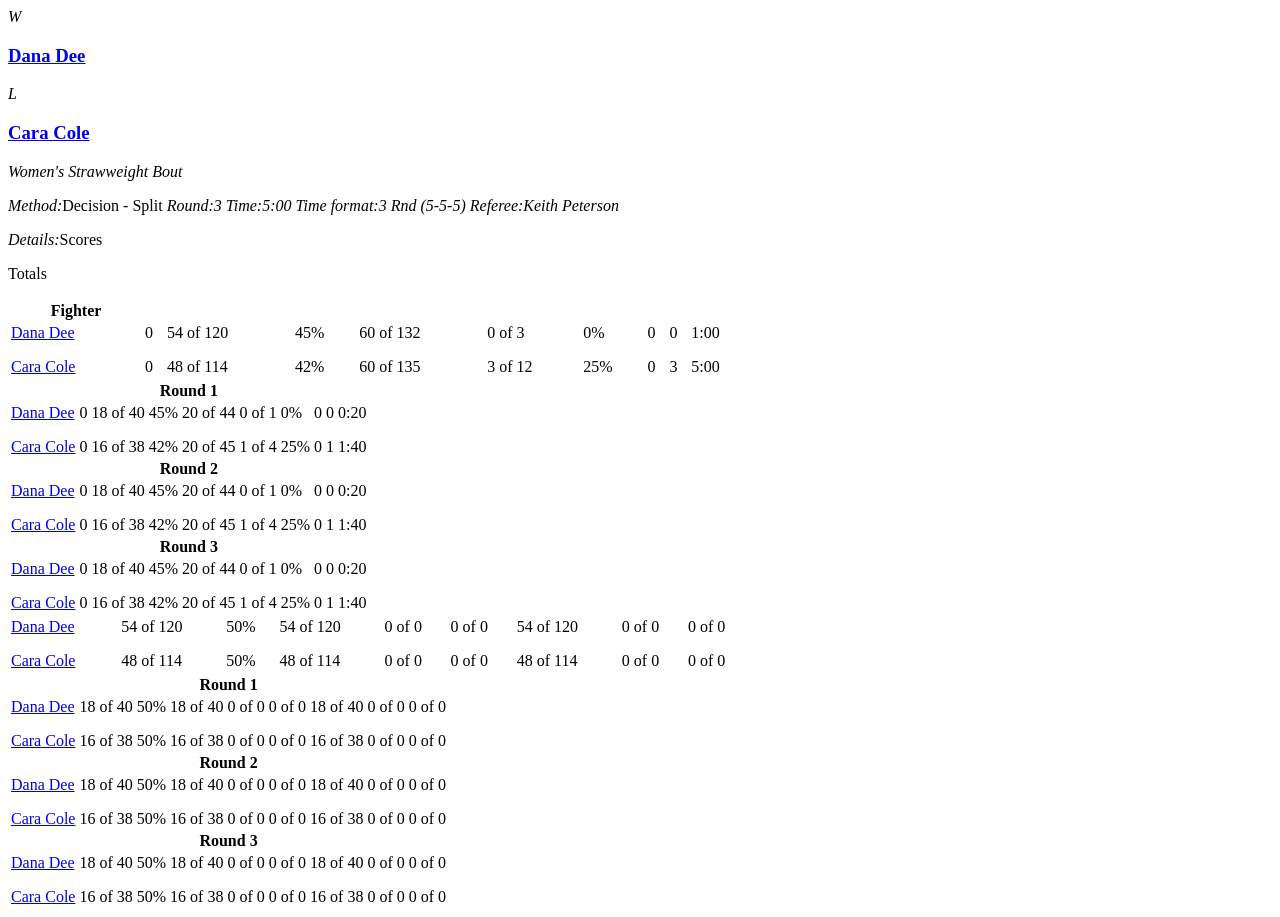
<file: tests/fixtures/ufcstats/fight/ftD.html>
<html><body><div class="b-fight-details"><div class="b-fight-details__person"><i class="b-fight-details__person-status b-fight-details__person-status_style_green">W</i><div class="b-fight-details__person-text"><h3 class="b-fight-details__person-name"><a class="b-link b-fight-details__person-link" href="http://ufcstats.com/fighter-details/fD">Dana Dee</a></h3></div></div><div class="b-fight-details__person"><i class="b-fight-details__person-status b-fight-details__person-status_style_gray">L</i><div class="b-fight-details__person-text"><h3 class="b-fight-details__person-name"><a class="b-link b-fight-details__person-link" href="http://ufcstats.com/fighter-details/fC">Cara Cole</a></h3></div></div>
<div class="b-fight-details__fight"><div class="b-fight-details__fight-head"><i class="b-fight-details__fight-title">Women's Strawweight Bout</i></div>
<div class="b-fight-details__content">
<p class="b-fight-details__text"><i class="b-fight-details__text-item_first"><i class="b-fight-details__label">Method:</i><i style="font-style: normal">Decision - Split</i></i>
<i class="b-fight-details__text-item"><i class="b-fight-details__label">Round:</i>3</i>
<i class="b-fight-details__text-item"><i class="b-fight-details__label">Time:</i>5:00</i>
<i class="b-fight-details__text-item"><i class="b-fight-details__label">Time format:</i>3 Rnd (5-5-5)</i>
<i class="b-fight-details__text-item"><i class="b-fight-details__label">Referee:</i><span>Keith Peterson</span></i></p>
<p class="b-fight-details__text"><i class="b-fight-details__label">Details:</i>Scores</p></div></div>
<section class="b-fight-details__section js-fight-section"><p class="b-fight-details__collapse-link_tot">Totals</p></section>
<section class="b-fight-details__section js-fight-section"><table style="width: 745px"><thead class="b-fight-details__table-head"><tr><th>Fighter</th></tr></thead>
<tbody class="b-fight-details__table-body"><tr class="b-fight-details__table-row"><td class="b-fight-details__table-col l-page_align_left"><p class="b-fight-details__table-text"><a class="b-link" href="http://ufcstats.com/fighter-details/fD">Dana Dee</a></p><p class="b-fight-details__table-text"><a class="b-link" href="http://ufcstats.com/fighter-details/fC">Cara Cole</a></p></td><td class="b-fight-details__table-col"><p class="b-fight-details__table-text">0</p><p class="b-fight-details__table-text">0</p></td><td class="b-fight-details__table-col"><p class="b-fight-details__table-text">54 of 120</p><p class="b-fight-details__table-text">48 of 114</p></td><td class="b-fight-details__table-col"><p class="b-fight-details__table-text">45%</p><p class="b-fight-details__table-text">42%</p></td><td class="b-fight-details__table-col"><p class="b-fight-details__table-text">60 of 132</p><p class="b-fight-details__table-text">60 of 135</p></td><td class="b-fight-details__table-col"><p class="b-fight-details__table-text">0 of 3</p><p class="b-fight-details__table-text">3 of 12</p></td><td class="b-fight-details__table-col"><p class="b-fight-details__table-text">0%</p><p class="b-fight-details__table-text">25%</p></td><td class="b-fight-details__table-col"><p class="b-fight-details__table-text">0</p><p class="b-fight-details__table-text">0</p></td><td class="b-fight-details__table-col"><p class="b-fight-details__table-text">0</p><p class="b-fight-details__table-text">3</p></td><td class="b-fight-details__table-col"><p class="b-fight-details__table-text">1:00</p><p class="b-fight-details__table-text">5:00</p></td></tr></tbody></table></section>
<section class="b-fight-details__section js-fight-section"><table class="b-fight-details__table js-fight-table"><thead class="b-fight-details__table-row b-fight-details__table-row_type_head"><tr><th colspan="10">Round 1</th></tr></thead><tbody class="b-fight-details__table-body"><tr class="b-fight-details__table-row"><td class="b-fight-details__table-col l-page_align_left"><p class="b-fight-details__table-text"><a class="b-link" href="http://ufcstats.com/fighter-details/fD">Dana Dee</a></p><p class="b-fight-details__table-text"><a class="b-link" href="http://ufcstats.com/fighter-details/fC">Cara Cole</a></p></td><td class="b-fight-details__table-col"><p class="b-fight-details__table-text">0</p><p class="b-fight-details__table-text">0</p></td><td class="b-fight-details__table-col"><p class="b-fight-details__table-text">18 of 40</p><p class="b-fight-details__table-text">16 of 38</p></td><td class="b-fight-details__table-col"><p class="b-fight-details__table-text">45%</p><p class="b-fight-details__table-text">42%</p></td><td class="b-fight-details__table-col"><p class="b-fight-details__table-text">20 of 44</p><p class="b-fight-details__table-text">20 of 45</p></td><td class="b-fight-details__table-col"><p class="b-fight-details__table-text">0 of 1</p><p class="b-fight-details__table-text">1 of 4</p></td><td class="b-fight-details__table-col"><p class="b-fight-details__table-text">0%</p><p class="b-fight-details__table-text">25%</p></td><td class="b-fight-details__table-col"><p class="b-fight-details__table-text">0</p><p class="b-fight-details__table-text">0</p></td><td class="b-fight-details__table-col"><p class="b-fight-details__table-text">0</p><p class="b-fight-details__table-text">1</p></td><td class="b-fight-details__table-col"><p class="b-fight-details__table-text">0:20</p><p class="b-fight-details__table-text">1:40</p></td></tr></tbody><thead class="b-fight-details__table-row b-fight-details__table-row_type_head"><tr><th colspan="10">Round 2</th></tr></thead><tbody class="b-fight-details__table-body"><tr class="b-fight-details__table-row"><td class="b-fight-details__table-col l-page_align_left"><p class="b-fight-details__table-text"><a class="b-link" href="http://ufcstats.com/fighter-details/fD">Dana Dee</a></p><p class="b-fight-details__table-text"><a class="b-link" href="http://ufcstats.com/fighter-details/fC">Cara Cole</a></p></td><td class="b-fight-details__table-col"><p class="b-fight-details__table-text">0</p><p class="b-fight-details__table-text">0</p></td><td class="b-fight-details__table-col"><p class="b-fight-details__table-text">18 of 40</p><p class="b-fight-details__table-text">16 of 38</p></td><td class="b-fight-details__table-col"><p class="b-fight-details__table-text">45%</p><p class="b-fight-details__table-text">42%</p></td><td class="b-fight-details__table-col"><p class="b-fight-details__table-text">20 of 44</p><p class="b-fight-details__table-text">20 of 45</p></td><td class="b-fight-details__table-col"><p class="b-fight-details__table-text">0 of 1</p><p class="b-fight-details__table-text">1 of 4</p></td><td class="b-fight-details__table-col"><p class="b-fight-details__table-text">0%</p><p class="b-fight-details__table-text">25%</p></td><td class="b-fight-details__table-col"><p class="b-fight-details__table-text">0</p><p class="b-fight-details__table-text">0</p></td><td class="b-fight-details__table-col"><p class="b-fight-details__table-text">0</p><p class="b-fight-details__table-text">1</p></td><td class="b-fight-details__table-col"><p class="b-fight-details__table-text">0:20</p><p class="b-fight-details__table-text">1:40</p></td></tr></tbody><thead class="b-fight-details__table-row b-fight-details__table-row_type_head"><tr><th colspan="10">Round 3</th></tr></thead><tbody class="b-fight-details__table-body"><tr class="b-fight-details__table-row"><td class="b-fight-details__table-col l-page_align_left"><p class="b-fight-details__table-text"><a class="b-link" href="http://ufcstats.com/fighter-details/fD">Dana Dee</a></p><p class="b-fight-details__table-text"><a class="b-link" href="http://ufcstats.com/fighter-details/fC">Cara Cole</a></p></td><td class="b-fight-details__table-col"><p class="b-fight-details__table-text">0</p><p class="b-fight-details__table-text">0</p></td><td class="b-fight-details__table-col"><p class="b-fight-details__table-text">18 of 40</p><p class="b-fight-details__table-text">16 of 38</p></td><td class="b-fight-details__table-col"><p class="b-fight-details__table-text">45%</p><p class="b-fight-details__table-text">42%</p></td><td class="b-fight-details__table-col"><p class="b-fight-details__table-text">20 of 44</p><p class="b-fight-details__table-text">20 of 45</p></td><td class="b-fight-details__table-col"><p class="b-fight-details__table-text">0 of 1</p><p class="b-fight-details__table-text">1 of 4</p></td><td class="b-fight-details__table-col"><p class="b-fight-details__table-text">0%</p><p class="b-fight-details__table-text">25%</p></td><td class="b-fight-details__table-col"><p class="b-fight-details__table-text">0</p><p class="b-fight-details__table-text">0</p></td><td class="b-fight-details__table-col"><p class="b-fight-details__table-text">0</p><p class="b-fight-details__table-text">1</p></td><td class="b-fight-details__table-col"><p class="b-fight-details__table-text">0:20</p><p class="b-fight-details__table-text">1:40</p></td></tr></tbody></table></section><section class="b-fight-details__section js-fight-section"><table style="width: 745px"><tbody class="b-fight-details__table-body"><tr class="b-fight-details__table-row"><td class="b-fight-details__table-col l-page_align_left"><p class="b-fight-details__table-text"><a class="b-link" href="http://ufcstats.com/fighter-details/fD">Dana Dee</a></p><p class="b-fight-details__table-text"><a class="b-link" href="http://ufcstats.com/fighter-details/fC">Cara Cole</a></p></td><td class="b-fight-details__table-col"><p class="b-fight-details__table-text">54 of 120</p><p class="b-fight-details__table-text">48 of 114</p></td><td class="b-fight-details__table-col"><p class="b-fight-details__table-text">50%</p><p class="b-fight-details__table-text">50%</p></td><td class="b-fight-details__table-col"><p class="b-fight-details__table-text">54 of 120</p><p class="b-fight-details__table-text">48 of 114</p></td><td class="b-fight-details__table-col"><p class="b-fight-details__table-text">0 of 0</p><p class="b-fight-details__table-text">0 of 0</p></td><td class="b-fight-details__table-col"><p class="b-fight-details__table-text">0 of 0</p><p class="b-fight-details__table-text">0 of 0</p></td><td class="b-fight-details__table-col"><p class="b-fight-details__table-text">54 of 120</p><p class="b-fight-details__table-text">48 of 114</p></td><td class="b-fight-details__table-col"><p class="b-fight-details__table-text">0 of 0</p><p class="b-fight-details__table-text">0 of 0</p></td><td class="b-fight-details__table-col"><p class="b-fight-details__table-text">0 of 0</p><p class="b-fight-details__table-text">0 of 0</p></td></tr></tbody></table></section><section><table class="b-fight-details__table js-fight-table"><thead><tr><th colspan="9">Round 1</th></tr></thead><tbody><tr class="b-fight-details__table-row"><td class="b-fight-details__table-col l-page_align_left"><p class="b-fight-details__table-text"><a class="b-link" href="http://ufcstats.com/fighter-details/fD">Dana Dee</a></p><p class="b-fight-details__table-text"><a class="b-link" href="http://ufcstats.com/fighter-details/fC">Cara Cole</a></p></td><td class="b-fight-details__table-col"><p class="b-fight-details__table-text">18 of 40</p><p class="b-fight-details__table-text">16 of 38</p></td><td class="b-fight-details__table-col"><p class="b-fight-details__table-text">50%</p><p class="b-fight-details__table-text">50%</p></td><td class="b-fight-details__table-col"><p class="b-fight-details__table-text">18 of 40</p><p class="b-fight-details__table-text">16 of 38</p></td><td class="b-fight-details__table-col"><p class="b-fight-details__table-text">0 of 0</p><p class="b-fight-details__table-text">0 of 0</p></td><td class="b-fight-details__table-col"><p class="b-fight-details__table-text">0 of 0</p><p class="b-fight-details__table-text">0 of 0</p></td><td class="b-fight-details__table-col"><p class="b-fight-details__table-text">18 of 40</p><p class="b-fight-details__table-text">16 of 38</p></td><td class="b-fight-details__table-col"><p class="b-fight-details__table-text">0 of 0</p><p class="b-fight-details__table-text">0 of 0</p></td><td class="b-fight-details__table-col"><p class="b-fight-details__table-text">0 of 0</p><p class="b-fight-details__table-text">0 of 0</p></td></tr></tbody><thead><tr><th colspan="9">Round 2</th></tr></thead><tbody><tr class="b-fight-details__table-row"><td class="b-fight-details__table-col l-page_align_left"><p class="b-fight-details__table-text"><a class="b-link" href="http://ufcstats.com/fighter-details/fD">Dana Dee</a></p><p class="b-fight-details__table-text"><a class="b-link" href="http://ufcstats.com/fighter-details/fC">Cara Cole</a></p></td><td class="b-fight-details__table-col"><p class="b-fight-details__table-text">18 of 40</p><p class="b-fight-details__table-text">16 of 38</p></td><td class="b-fight-details__table-col"><p class="b-fight-details__table-text">50%</p><p class="b-fight-details__table-text">50%</p></td><td class="b-fight-details__table-col"><p class="b-fight-details__table-text">18 of 40</p><p class="b-fight-details__table-text">16 of 38</p></td><td class="b-fight-details__table-col"><p class="b-fight-details__table-text">0 of 0</p><p class="b-fight-details__table-text">0 of 0</p></td><td class="b-fight-details__table-col"><p class="b-fight-details__table-text">0 of 0</p><p class="b-fight-details__table-text">0 of 0</p></td><td class="b-fight-details__table-col"><p class="b-fight-details__table-text">18 of 40</p><p class="b-fight-details__table-text">16 of 38</p></td><td class="b-fight-details__table-col"><p class="b-fight-details__table-text">0 of 0</p><p class="b-fight-details__table-text">0 of 0</p></td><td class="b-fight-details__table-col"><p class="b-fight-details__table-text">0 of 0</p><p class="b-fight-details__table-text">0 of 0</p></td></tr></tbody><thead><tr><th colspan="9">Round 3</th></tr></thead><tbody><tr class="b-fight-details__table-row"><td class="b-fight-details__table-col l-page_align_left"><p class="b-fight-details__table-text"><a class="b-link" href="http://ufcstats.com/fighter-details/fD">Dana Dee</a></p><p class="b-fight-details__table-text"><a class="b-link" href="http://ufcstats.com/fighter-details/fC">Cara Cole</a></p></td><td class="b-fight-details__table-col"><p class="b-fight-details__table-text">18 of 40</p><p class="b-fight-details__table-text">16 of 38</p></td><td class="b-fight-details__table-col"><p class="b-fight-details__table-text">50%</p><p class="b-fight-details__table-text">50%</p></td><td class="b-fight-details__table-col"><p class="b-fight-details__table-text">18 of 40</p><p class="b-fight-details__table-text">16 of 38</p></td><td class="b-fight-details__table-col"><p class="b-fight-details__table-text">0 of 0</p><p class="b-fight-details__table-text">0 of 0</p></td><td class="b-fight-details__table-col"><p class="b-fight-details__table-text">0 of 0</p><p class="b-fight-details__table-text">0 of 0</p></td><td class="b-fight-details__table-col"><p class="b-fight-details__table-text">18 of 40</p><p class="b-fight-details__table-text">16 of 38</p></td><td class="b-fight-details__table-col"><p class="b-fight-details__table-text">0 of 0</p><p class="b-fight-details__table-text">0 of 0</p></td><td class="b-fight-details__table-col"><p class="b-fight-details__table-text">0 of 0</p><p class="b-fight-details__table-text">0 of 0</p></td></tr></tbody></table></section></div></body></html>
</file>
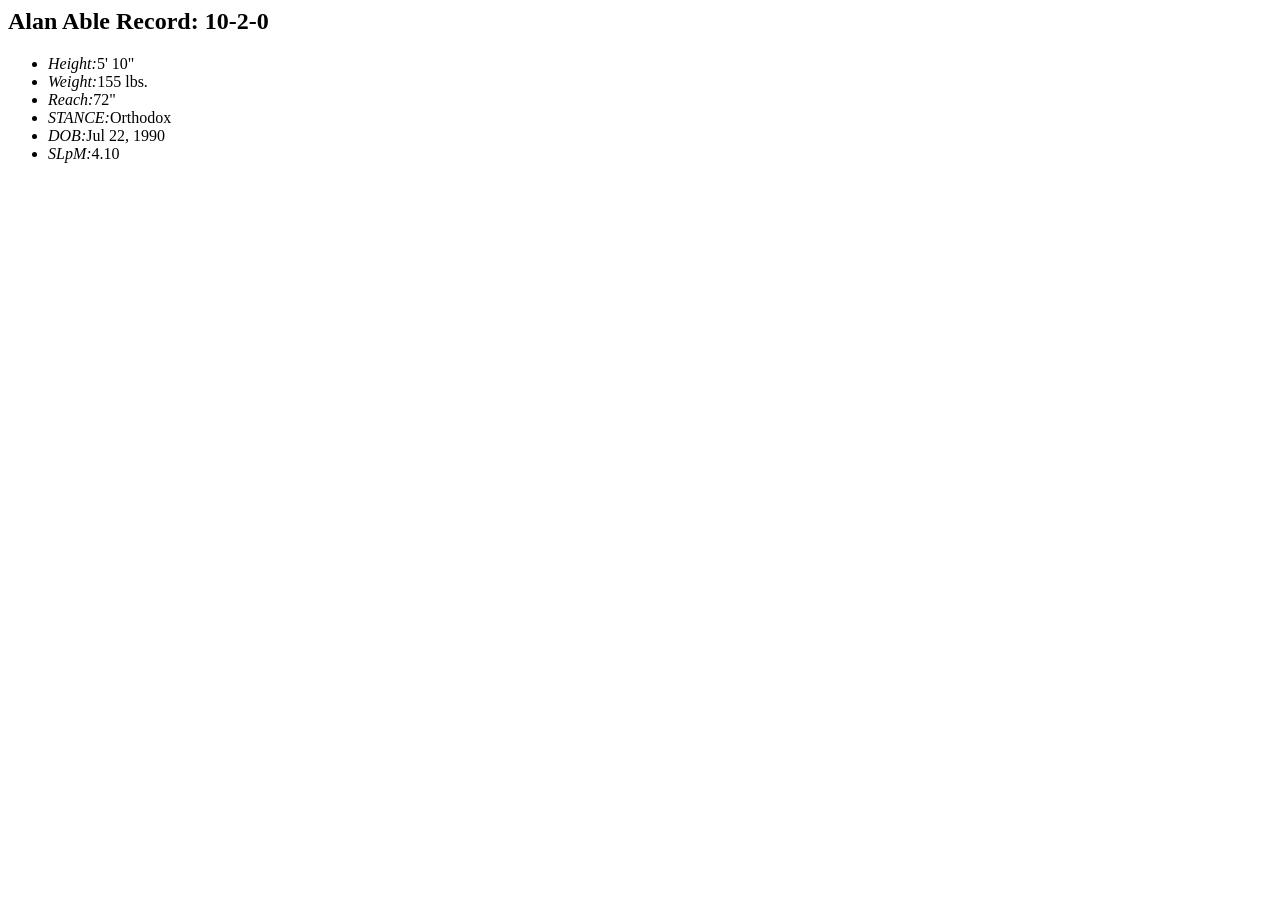
<file: tests/fixtures/ufcstats/fighter/fA.html>
<html><body><h2 class="b-content__title"><span class="b-content__title-highlight">Alan Able</span>
<span class="b-content__title-record">Record: 10-2-0</span></h2><ul class="b-list__box-list">
<li class="b-list__box-list-item b-list__box-list-item_type_block"><i class="b-list__box-item-title b-list__box-item-title_type_width">Height:</i>5' 10"</li>
<li class="b-list__box-list-item b-list__box-list-item_type_block"><i class="b-list__box-item-title">Weight:</i>155 lbs.</li>
<li class="b-list__box-list-item b-list__box-list-item_type_block"><i class="b-list__box-item-title">Reach:</i>72"</li>
<li class="b-list__box-list-item b-list__box-list-item_type_block"><i class="b-list__box-item-title">STANCE:</i>Orthodox</li>
<li class="b-list__box-list-item b-list__box-list-item_type_block"><i class="b-list__box-item-title">DOB:</i>Jul 22, 1990</li>
<li class="b-list__box-list-item"><i class="b-list__box-item-title">SLpM:</i>4.10</li></ul></body></html>
</file>
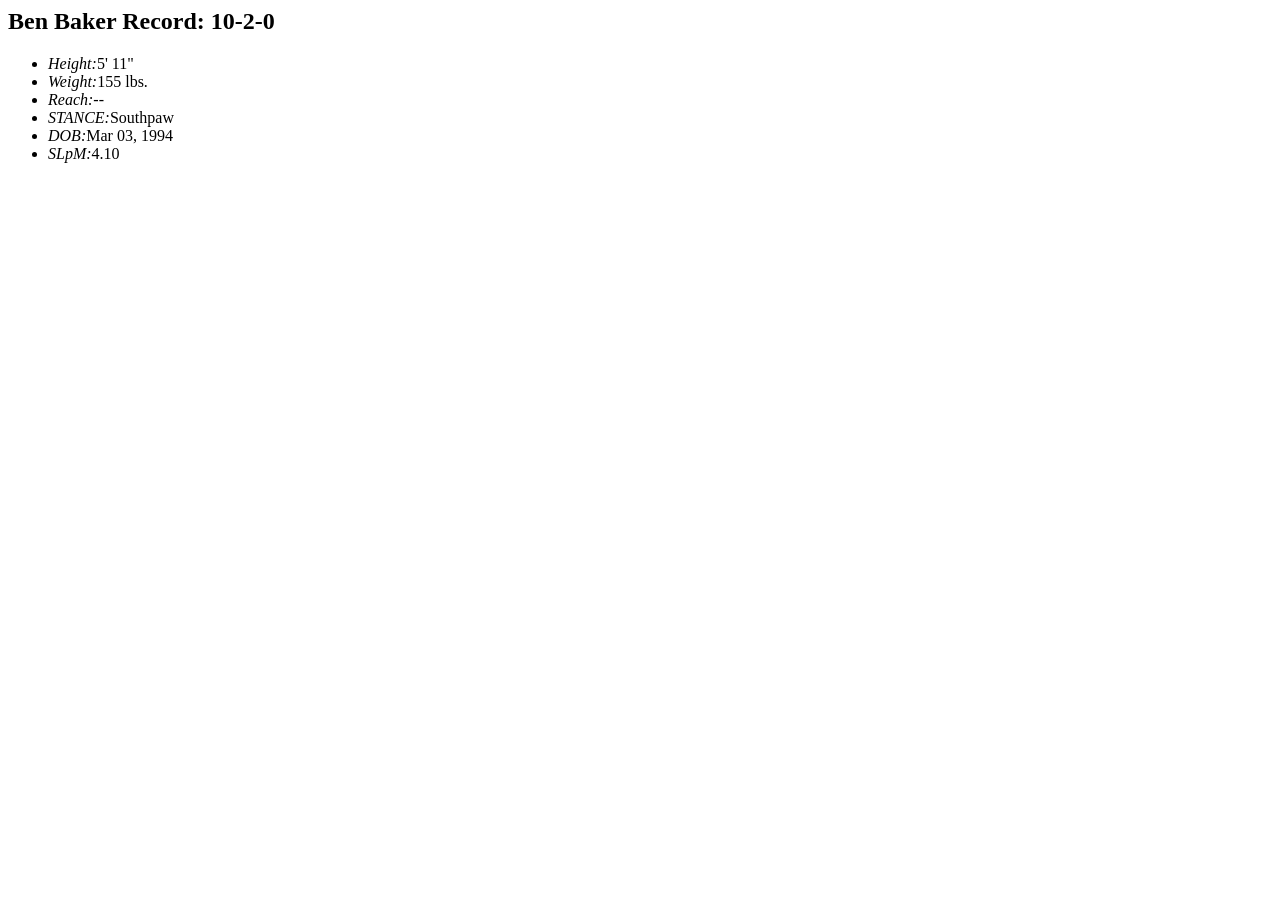
<file: tests/fixtures/ufcstats/fighter/fB.html>
<html><body><h2 class="b-content__title"><span class="b-content__title-highlight">Ben Baker</span>
<span class="b-content__title-record">Record: 10-2-0</span></h2><ul class="b-list__box-list">
<li class="b-list__box-list-item b-list__box-list-item_type_block"><i class="b-list__box-item-title b-list__box-item-title_type_width">Height:</i>5' 11"</li>
<li class="b-list__box-list-item b-list__box-list-item_type_block"><i class="b-list__box-item-title">Weight:</i>155 lbs.</li>
<li class="b-list__box-list-item b-list__box-list-item_type_block"><i class="b-list__box-item-title">Reach:</i>--</li>
<li class="b-list__box-list-item b-list__box-list-item_type_block"><i class="b-list__box-item-title">STANCE:</i>Southpaw</li>
<li class="b-list__box-list-item b-list__box-list-item_type_block"><i class="b-list__box-item-title">DOB:</i>Mar 03, 1994</li>
<li class="b-list__box-list-item"><i class="b-list__box-item-title">SLpM:</i>4.10</li></ul></body></html>
</file>
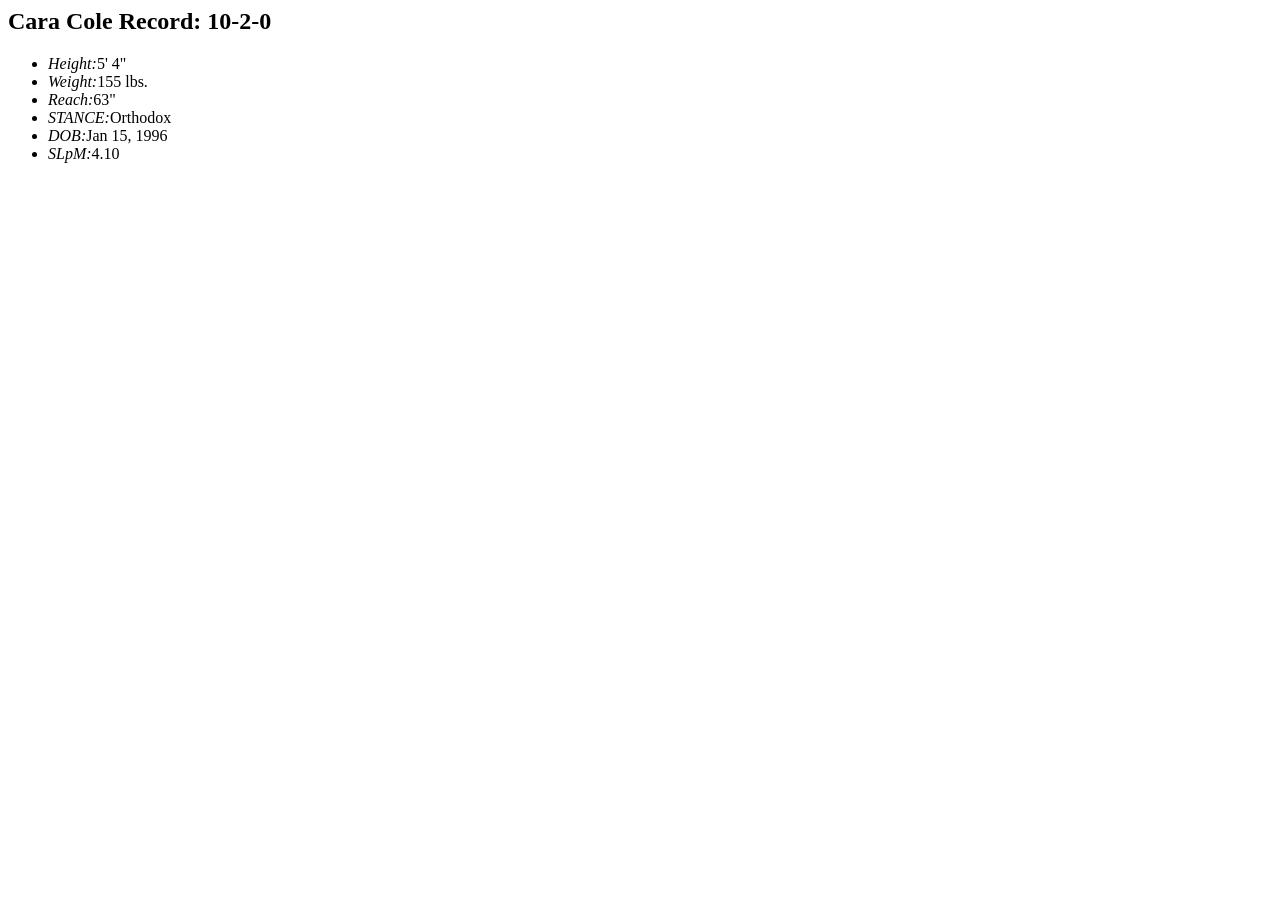
<file: tests/fixtures/ufcstats/fighter/fC.html>
<html><body><h2 class="b-content__title"><span class="b-content__title-highlight">Cara Cole</span>
<span class="b-content__title-record">Record: 10-2-0</span></h2><ul class="b-list__box-list">
<li class="b-list__box-list-item b-list__box-list-item_type_block"><i class="b-list__box-item-title b-list__box-item-title_type_width">Height:</i>5' 4"</li>
<li class="b-list__box-list-item b-list__box-list-item_type_block"><i class="b-list__box-item-title">Weight:</i>155 lbs.</li>
<li class="b-list__box-list-item b-list__box-list-item_type_block"><i class="b-list__box-item-title">Reach:</i>63"</li>
<li class="b-list__box-list-item b-list__box-list-item_type_block"><i class="b-list__box-item-title">STANCE:</i>Orthodox</li>
<li class="b-list__box-list-item b-list__box-list-item_type_block"><i class="b-list__box-item-title">DOB:</i>Jan 15, 1996</li>
<li class="b-list__box-list-item"><i class="b-list__box-item-title">SLpM:</i>4.10</li></ul></body></html>
</file>
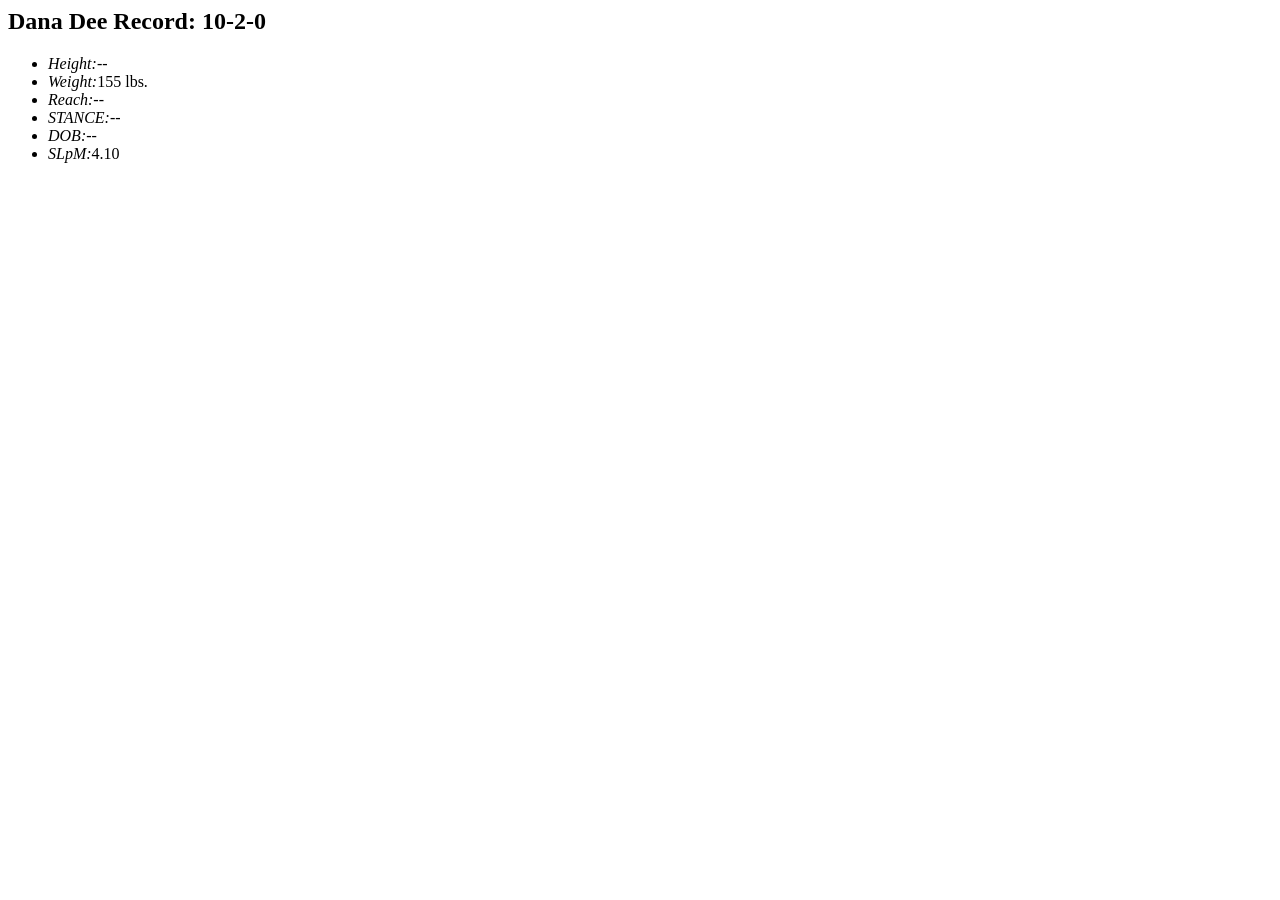
<file: tests/fixtures/ufcstats/fighter/fD.html>
<html><body><h2 class="b-content__title"><span class="b-content__title-highlight">Dana Dee</span>
<span class="b-content__title-record">Record: 10-2-0</span></h2><ul class="b-list__box-list">
<li class="b-list__box-list-item b-list__box-list-item_type_block"><i class="b-list__box-item-title b-list__box-item-title_type_width">Height:</i>--</li>
<li class="b-list__box-list-item b-list__box-list-item_type_block"><i class="b-list__box-item-title">Weight:</i>155 lbs.</li>
<li class="b-list__box-list-item b-list__box-list-item_type_block"><i class="b-list__box-item-title">Reach:</i>--</li>
<li class="b-list__box-list-item b-list__box-list-item_type_block"><i class="b-list__box-item-title">STANCE:</i>--</li>
<li class="b-list__box-list-item b-list__box-list-item_type_block"><i class="b-list__box-item-title">DOB:</i>--</li>
<li class="b-list__box-list-item"><i class="b-list__box-item-title">SLpM:</i>4.10</li></ul></body></html>
</file>
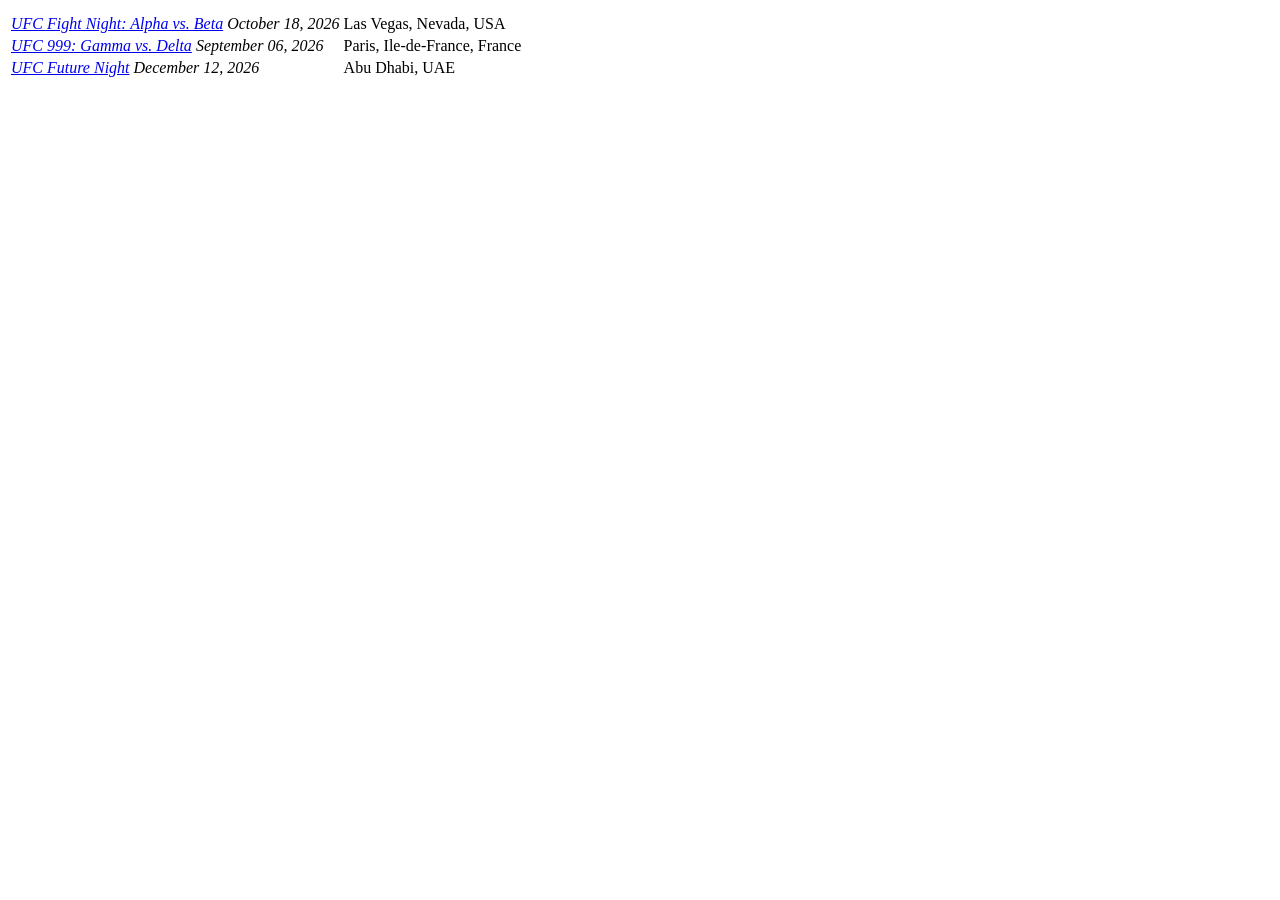
<file: tests/fixtures/ufcstats/lists/events_completed.html>
<html><body><table class="b-statistics__table-events"><tbody>
<tr class="b-statistics__table-row"><td></td></tr>
<tr class="b-statistics__table-row b-statistics__table-row_type_first">
 <td class="b-statistics__table-col"><i class="b-statistics__table-content">
   <a href="http://ufcstats.com/event-details/evt002" class="b-link b-link_style_black">UFC Fight Night: Alpha vs. Beta</a>
   <span class="b-statistics__date">October 18, 2026</span></i></td>
 <td class="b-statistics__table-col b-statistics__table-col_style_big-top-padding">Las Vegas, Nevada, USA</td></tr>
<tr class="b-statistics__table-row">
 <td class="b-statistics__table-col"><i class="b-statistics__table-content">
   <a href="http://ufcstats.com/event-details/evt001" class="b-link b-link_style_black">UFC 999: Gamma vs. Delta</a>
   <span class="b-statistics__date">September 06, 2026</span></i></td>
 <td class="b-statistics__table-col">Paris, Ile-de-France, France</td></tr>
<tr class="b-statistics__table-row">
 <td class="b-statistics__table-col"><i class="b-statistics__table-content">
   <a href="http://ufcstats.com/event-details/evtfuture" class="b-link b-link_style_white">UFC Future Night</a>
   <span class="b-statistics__date">December 12, 2026</span></i></td>
 <td class="b-statistics__table-col">Abu Dhabi, UAE</td></tr>
</tbody></table></body></html>
</file>
